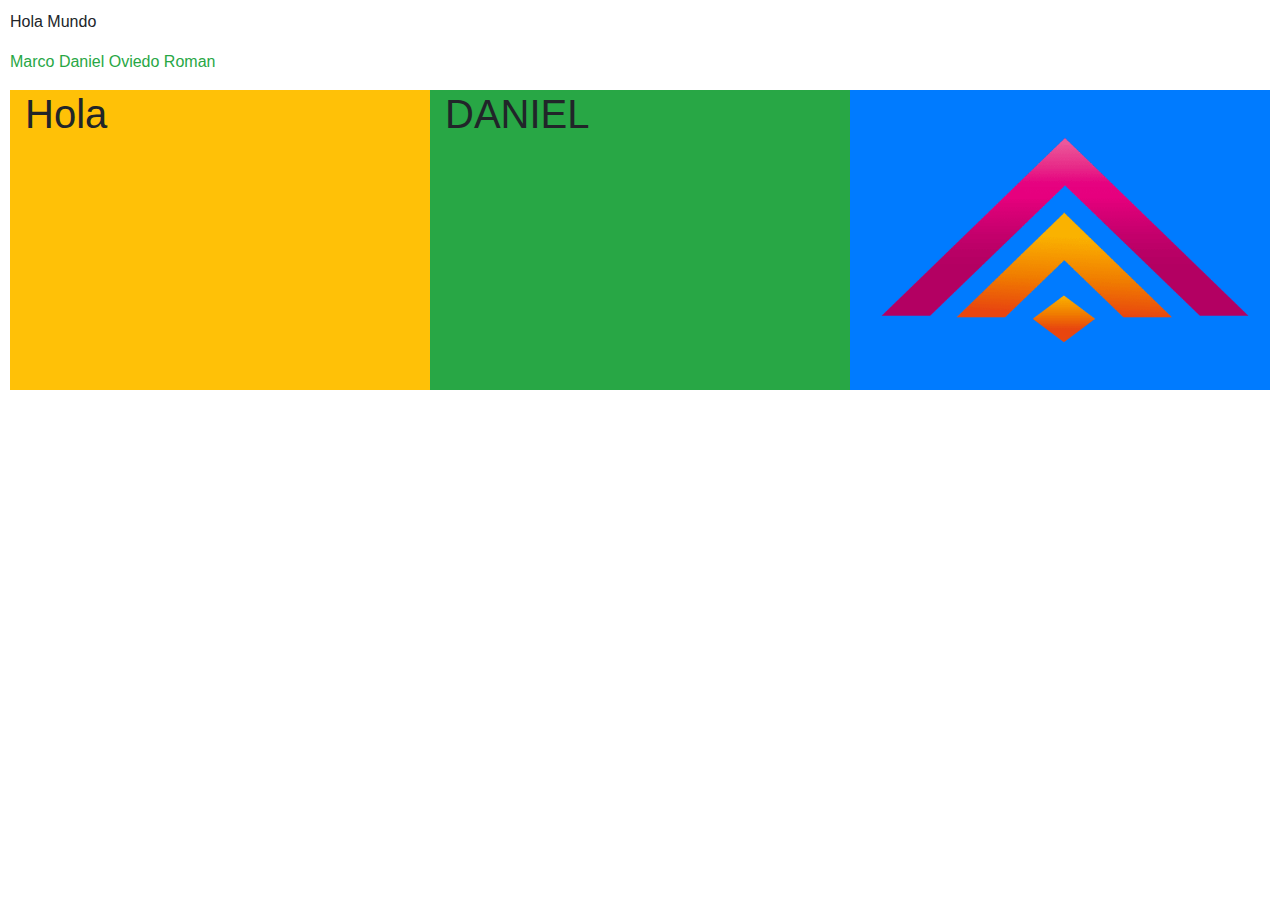
<file: view/learnCss.html>
<!DOCTYPE html>
<html lang="es">
<head>
    <meta charset="UTF-8">
    <meta http-equiv="X-UA-Compatible" content="IE=edge">
    <meta name="viewport" content="width=device-width, initial-scale=1.0">
    <title>Learn CSS</title>
    <link rel="shortcut icon" href="../assets/img/logo.png" type="image/x-icon">
    <link rel="stylesheet" href="../css/style.css" >
    <link rel="stylesheet" href="https://cdn.jsdelivr.net/npm/bootstrap@4.6.1/dist/css/bootstrap.min.css">
</head>
<body>
    <p>Hola Mundo</p>
    <p  style="color: aqua;" id="name" class="text-success">Marco Daniel Oviedo Roman</p>

    <div class="container-fluid">
        <div class="row">
            <div class="col-12 col-sm-4 bg-warning">
                  <h1>Hola</h1>
            </div>
            <div class="col-12 col-sm-4 bg-success">
                <h1>DANIEL</h1>
            </div>
            <div class="col-12 col-sm-4 bg-primary">
            <img class="img-fuid" src="../assets/img/logo.png"  width="400" height="300" >
            </div>
        </div>
    </div>
</body>
</html>
</file>
<file: css/style.css>
.whatsapp-icon{
    position:fixed;
    right: 20px;
    bottom: 20px;
}

.carta-centrada{
    margin:auto;
    float:none;
    margin-bottom:10px;
}

body{
    padding: 10px;
    margin: 10px;
}
/*p{
    color:blue;
    margin: 10px;
    font-family:'Courier New', Courier, monospace;
    text-align:center;
}*/



/*.text-success:hover{
    color:#68EEC8;
    margin: 10px;
    font-family: 'Courier New', Courier, monospace;
}*/

/*#name{
    color:red;
    margin: 10px;
    font-family: 'Courier New', Courier, monospace;
}*/

/*.text-success{
    color: black  !important;
    font-family: 'Courier New', Courier, monospace;
    text-align: justify;
    margin-top: 10px;
}*/
</file>
